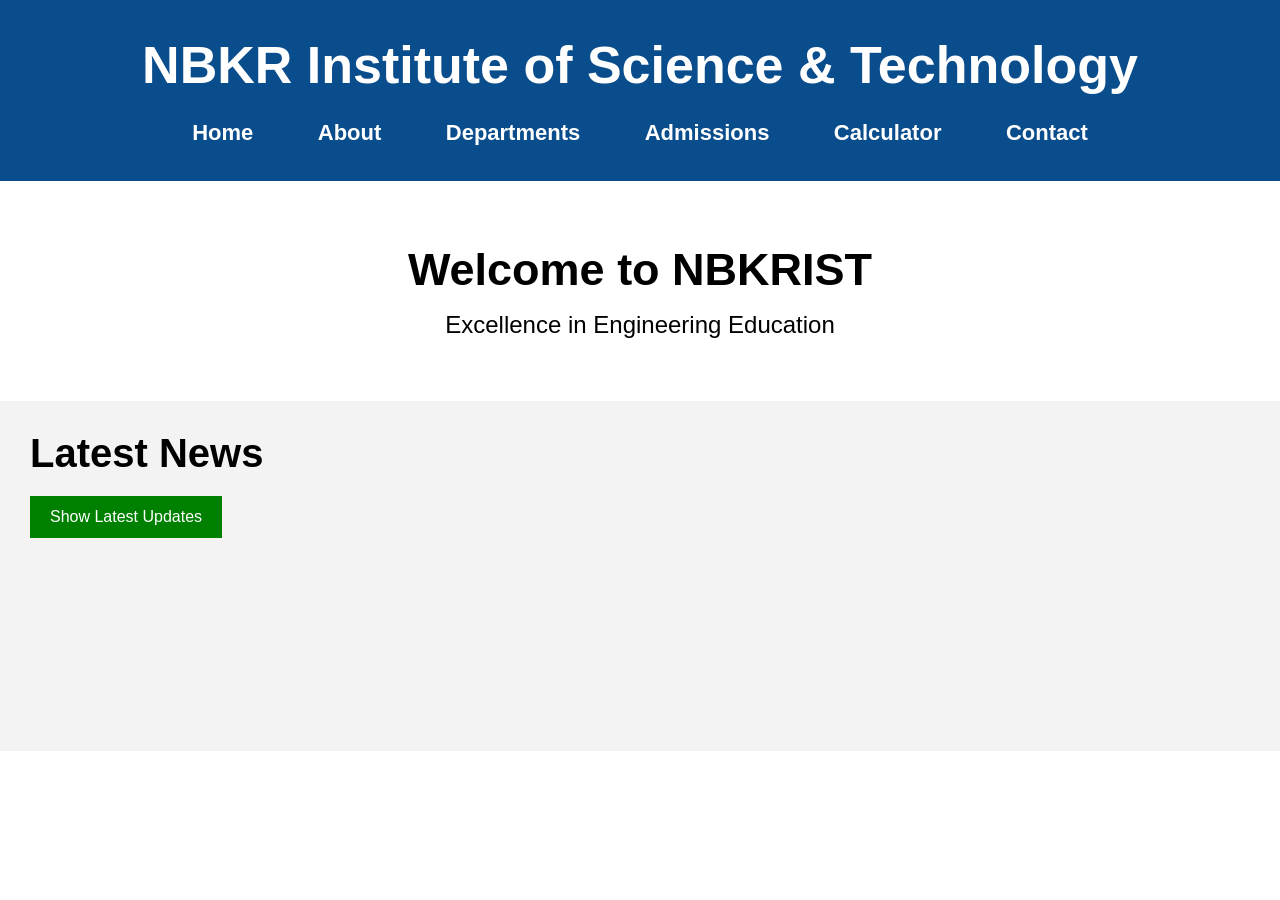
<file: index.html>
<!DOCTYPE html>
<html lang="en">

<head>
    <meta charset="UTF-8">
    <meta name="viewport" content="width=device-width, initial-scale=1.0">
    <title>NBKR Institute of Science & Technology</title>

    <link rel="stylesheet" href="style.css">
</head>

<body>

    <!-- Header -->
    <header>
        <div class="container">

            <h1>NBKR Institute of Science & Technology</h1>

            <nav>
                <ul class="nav-menu">
                    <li><a href="index.html">Home</a></li>
                    <li><a href="about.html">About</a></li>
                    <li><a href="departments.html">Departments</a></li>
                    <li><a href="admissions.html">Admissions</a></li>
                    <li><a href="calculator.html">Calculator</a></li>
                    <li><a href="contact.html">Contact</a></li>
                </ul>
            </nav>

        </div>
    </header>

    <!-- Welcome Section -->
    <section class="hero">
        <h2>Welcome to NBKRIST</h2>
        <p>Excellence in Engineering Education</p>
    </section>

    <!-- Latest News -->
    <section class="news">

        <h2>Latest News</h2>

        <button id="showNews">Show Latest Updates</button>

        <ul id="newsList"></ul>

    </section>

    <script src="script.js"></script>

</body>

</html>
</file>
<file: style.css>
/* Reset */

*{
    margin:0;
    padding:0;
    box-sizing:border-box;
    font-family:Arial, Helvetica, sans-serif;
}

/* Body */

body{
    background:#ffffff;
}

/* Header */

header{
    background:#0A4D8C;
    color:white;
    text-align:center;
    padding:35px 0;
}

/* Title */

header h1{
    font-size:52px;
    margin-bottom:25px;
}

/* Navigation */

nav ul{
    list-style:none;
}

nav ul li{
    display:inline-block;
    margin:0 18px;
}

nav ul li a{
    color:white;
    text-decoration:none;
    font-size:22px;
    font-weight:bold;
    padding:8px 12px;
}

nav ul li a:hover{
    background:#083A6B;
    border-radius:5px;
}

/* Welcome Section */

.hero{
    height:220px;
    display:flex;
    flex-direction:column;
    justify-content:center;
    align-items:center;
    background:white;
}

.hero h2{
    font-size:45px;
    margin-bottom:15px;
}

.hero p{
    font-size:24px;
}

/* News */

.news{
    background:#f3f3f3;
    padding:30px;
    min-height:350px;
}

.news h2{
    font-size:40px;
    margin-bottom:20px;
}

button{
    background:green;
    color:white;
    border:none;
    padding:12px 20px;
    cursor:pointer;
    font-size:16px;
}

button:hover{
    background:#006400;
}

#newsList{
    margin-top:20px;
    margin-left:35px;
}

#newsList li{
    font-size:22px;
    margin:8px 0;
}
</file>
